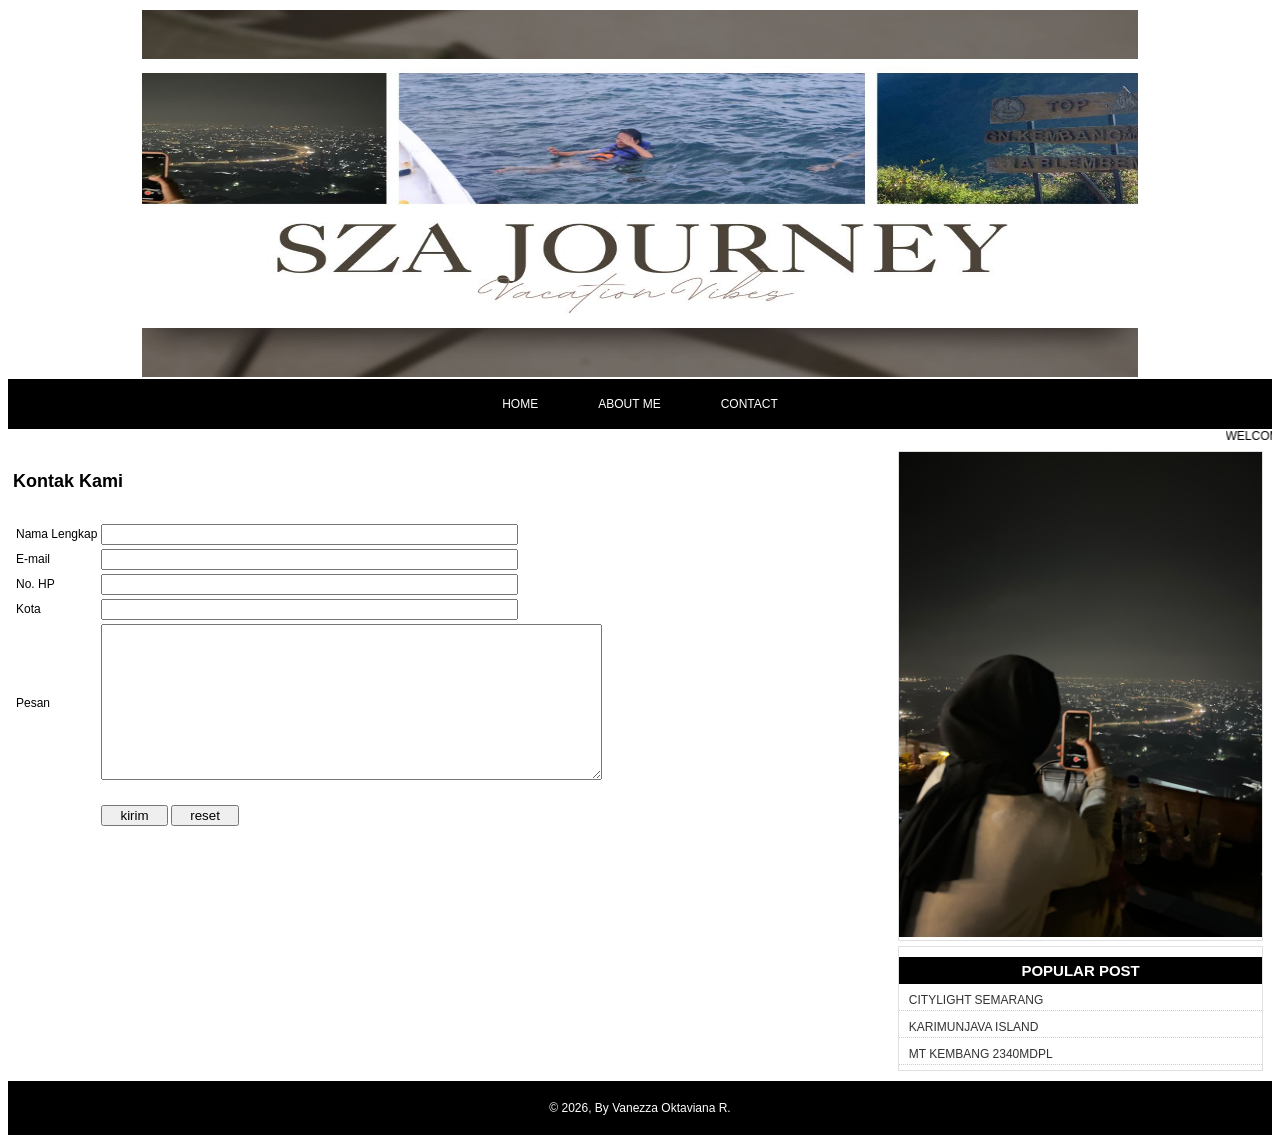
<file: kontak.html>
<!DOCTYPE html>
<html>
<head>
    <title>SZA JOURNEY</title>
    <link rel="stylesheet" type="text/css"
    media="all" href="style.css">
</head>
<body>
        <div id="layout">
            <!--INI BAGIAN HEADER-->
            <div id="header">
                <img src="szajourney.jpeg" class="header">
            </div>
        </div>
        <!--INI BAGIAN HEADER -->
        <div id="menu">
            <ul>
                <li><a href="index.html"> HOME </a></li>
                <li><a href="profil.html"> ABOUT ME </a></li>
                <li><a href="kontak.html"> CONTACT </a></li>
            </ul>
        </div>
        <div id=""runningtext>
            <marquee behavior="scroll" scrollamount="3" onmouseover="this.stop();" onmouseout="this.start();" direction="left">
                WELCOME TO SZA JOURNEY - This is my story, my travels, and the beauty I found along the way.
            </marquee>
        </div>
        <div id="sidebar">
            <div class="widget">
                <a href="https://share.google/qgjgibl5PwxUfrydw" target="blank"><img src="citylight.jpeg" class="iklan"></a>
            </div>
            <div class="widget">
                <h1 class="judulwidget">POPULAR POST</h1>
                <ul>
                    <li> <a href="citylight.jpeg">CITYLIGHT SEMARANG</a></li>
                    <li> <a href="laut.jpeg">KARIMUNJAVA ISLAND</a></li>
                    <li> <a href="gunung.jpeg">MT KEMBANG 2340MDPL</a></li>
                </ul>
            </div>
        </div>

        <!-- INI ISI DARI WEBSITE -->

<div id="isi">

    <h2> Kontak Kami </h2><br>
    <form>
        <table class="tablekontak">
            <tr>
                <td class="kolom1"> Nama Lengkap </td>
                <td class="kolom2"> <INPUT TYPE=text NAME=txtNama size="50"> </td>
            </tr>

            <tr>
                <td> E-mail </td>
                <td> <INPUT TYPE=text NAME=txtemail size="50"> </td>
            </tr>

            <tr>
                <td> No. HP </td>
                <td> <INPUT TYPE=text NAME=txtnohp size="50"> </td>
            </tr>

            <tr>
                <td> Kota </td>
                <td> <INPUT TYPE=text NAME=txtkota size="50"> </td>
            </tr>

            <tr>
                <td> Pesan </td>
                <td> <textarea cols="60" rows="10"></textarea> </td>
            </tr>

            <tr>
                <td>&nbsp;</td>
                <td>&nbsp;</td>
            </tr>

            <tr>
                <td>&nbsp;</td>
                <td>
                    <INPUT TYPE=submit NAME=kirim value="   kirim   ">
                    <INPUT TYPE=Reset Name=reset Value="   reset   ">
                </td>
            </tr>
        </table>
    </form>

</div>
    
    <!--BAGIAN FOOTER-->

    <div id="footer"> &copy 2026, By Vanezza Oktaviana R. </div>
</body>
</html>
</file>
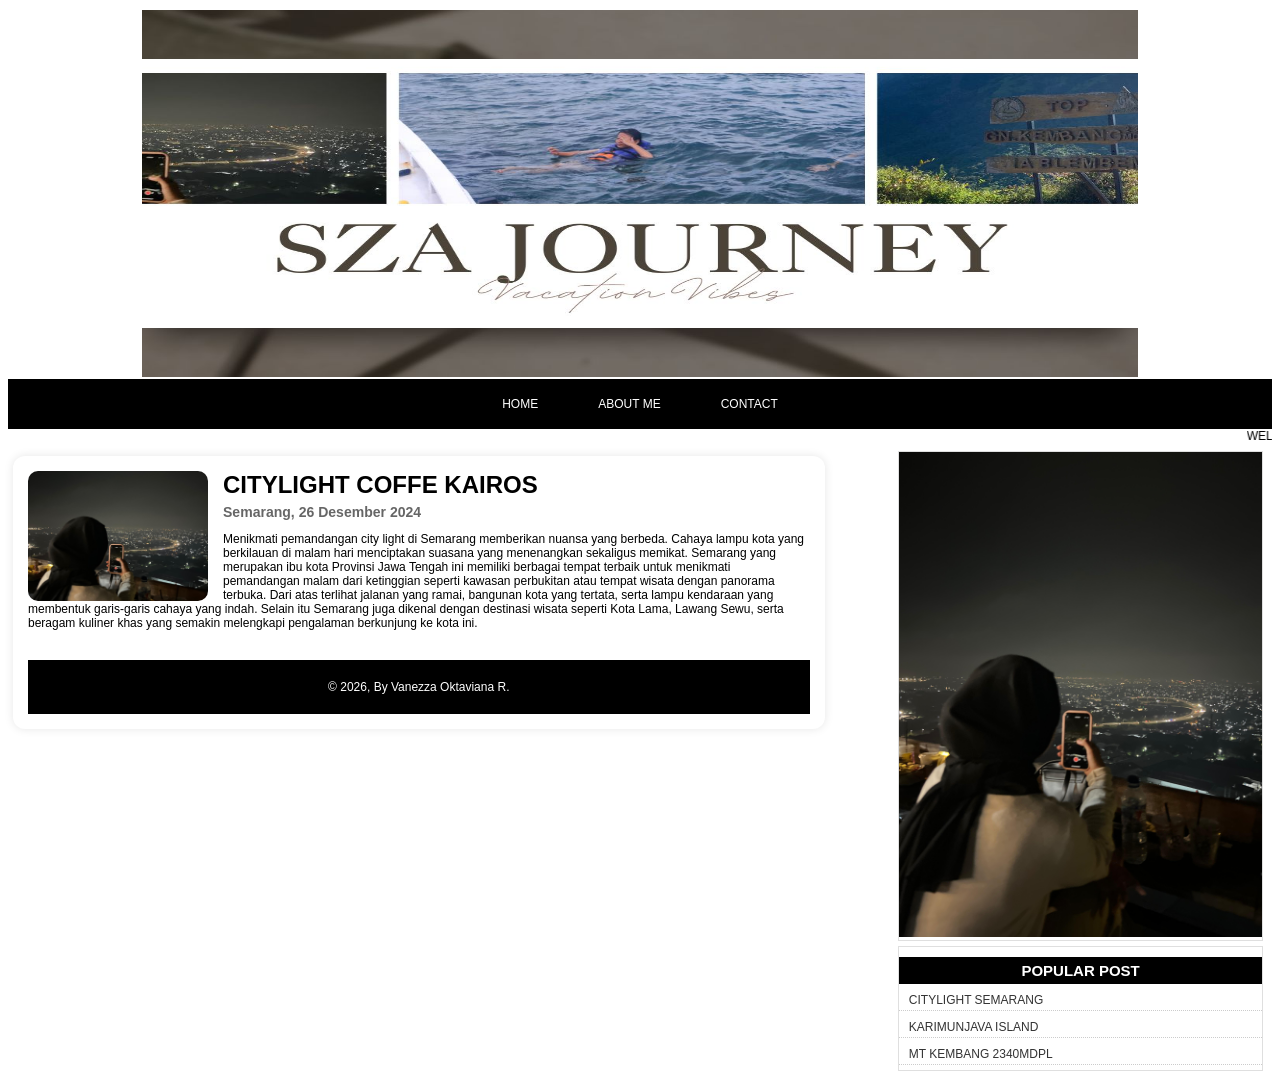
<file: postct.html>
<!DOCTYPE html>
<html>
<head>
    <title>SZA JOURNEY</title>
    <link rel="stylesheet" type="text/css"
    media="all" href="style.css">
</head>
<body>
        <div id="layout">
            <!--INI BAGIAN HEADER-->
            <div id="header">
                <img src="szajourney.jpeg" class="header">
            </div>
        </div>
        <!--INI BAGIAN HEADER -->
        <div id="menu">
            <ul>
                <li><a href="index.html"> HOME </a></li>
                <li><a href="profil.html"> ABOUT ME </a></li>
                <li><a href="kontak.html"> CONTACT </a></li>
            </ul>
        </div>
        <div id=""runningtext>
            <marquee behavior="scroll" scrollamount="3" onmouseover="this.stop();" onmouseout="this.start();" direction="left">
                WELCOME TO SZA JOURNEY - This is my story, my travels, and the beauty I found along the way.
            </marquee>
        </div>
        <div id="sidebar">
            <div class="widget">
                <a href="https://share.google/qgjgibl5PwxUfrydw" target="blank"><img src="citylight.jpeg" class="iklan"></a>
            </div>
            <div class="widget">
                <h1 class="judulwidget">POPULAR POST</h1>
                <ul>
                    <li> <a href="citylight.jpeg">CITYLIGHT SEMARANG</a></li>
                    <li> <a href="laut.jpeg">KARIMUNJAVA ISLAND</a></li>
                    <li> <a href="gunung.jpeg">MT KEMBANG 2340MDPL</a></li>
                </ul>
            </div>
        </div>

        <!-- INI ISI DARI WEBSITE -->
<div id="isi">
    <div class="isipost">
        <img src="citylight.jpeg" class="gambardepan">
        <h2> CITYLIGHT COFFE KAIROS </h2>
        <h3> Semarang, 26 Desember 2024 </h3>
        <p>Menikmati pemandangan city light di Semarang memberikan nuansa yang berbeda.
        Cahaya lampu kota yang berkilauan di malam hari menciptakan
        suasana yang menenangkan sekaligus memikat.
        Semarang yang merupakan ibu kota Provinsi Jawa Tengah ini memiliki berbagai tempat terbaik untuk menikmati pemandangan malam dari ketinggian seperti kawasan perbukitan atau tempat wisata dengan panorama terbuka. Dari atas terlihat jalanan yang ramai, bangunan kota yang tertata, serta lampu kendaraan yang membentuk garis-garis cahaya yang indah. Selain itu Semarang juga dikenal dengan destinasi wisata seperti Kota Lama, Lawang Sewu, serta beragam kuliner khas yang semakin melengkapi pengalaman berkunjung ke kota ini. </p>
    <!--BAGIAN FOOTER-->

    <div id="footer"> &copy 2026, By Vanezza Oktaviana R. </div>
</body>
</html>
</file>
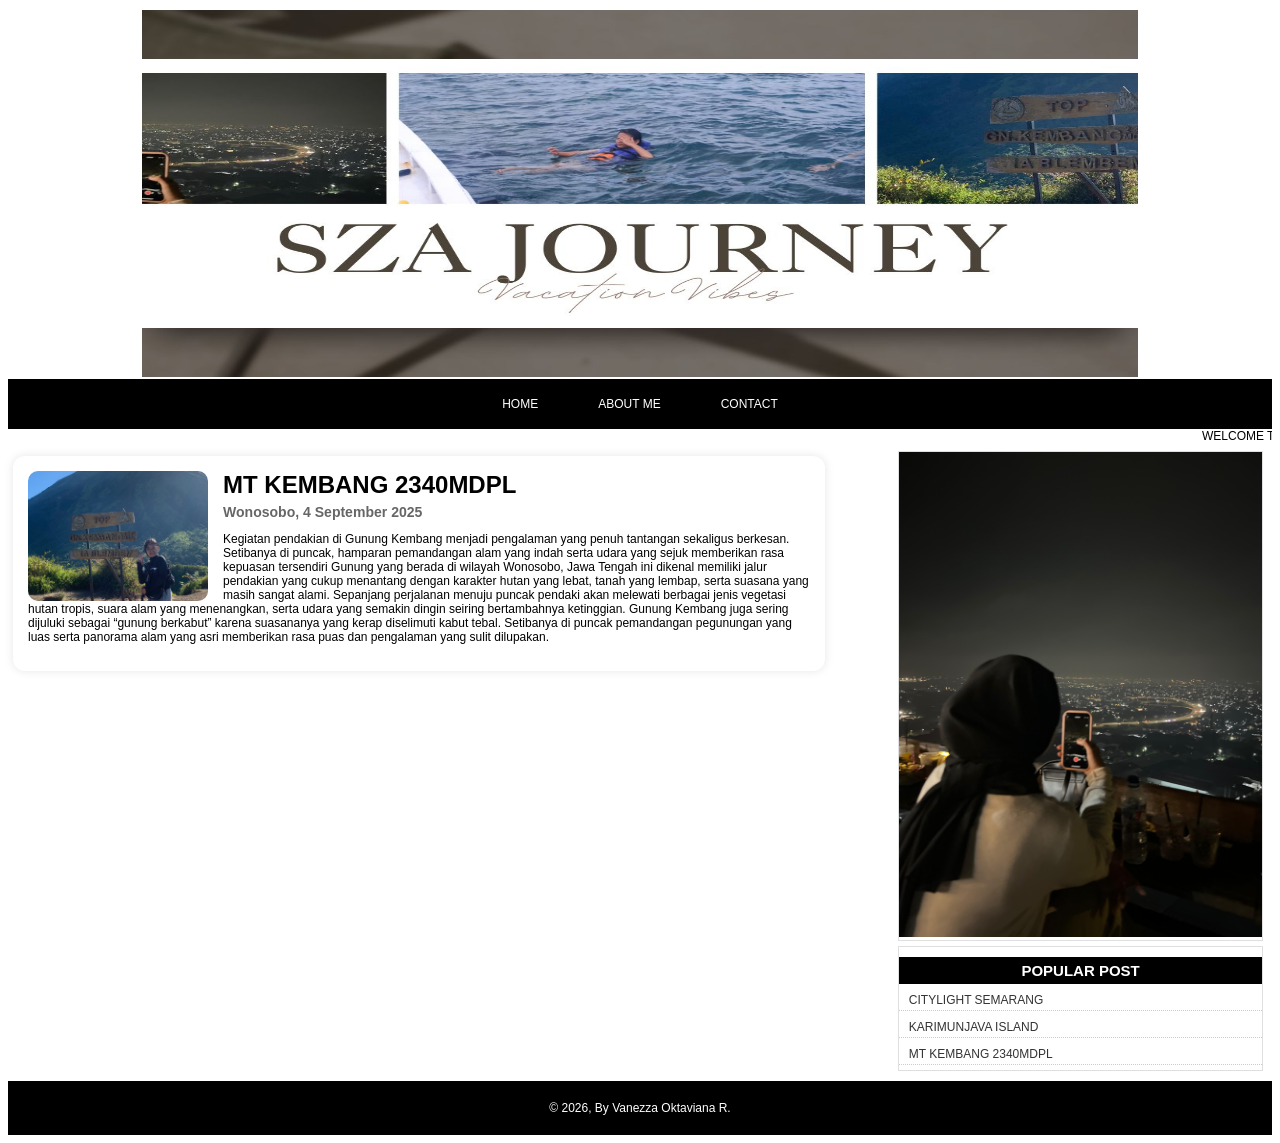
<file: postgng.html>
<!DOCTYPE html>
<html>
<head>
    <title>SZA JOURNEY</title>
    <link rel="stylesheet" type="text/css"
    media="all" href="style.css">
</head>
<body>
        <div id="layout">
            <!--INI BAGIAN HEADER-->
            <div id="header">
                <img src="szajourney.jpeg" class="header">
            </div>
        </div>
        <!--INI BAGIAN HEADER -->
        <div id="menu">
            <ul>
                <li><a href="index.html"> HOME </a></li>
                <li><a href="profil.html"> ABOUT ME </a></li>
                <li><a href="kontak.html"> CONTACT </a></li>
            </ul>
        </div>
        <div id=""runningtext>
            <marquee behavior="scroll" scrollamount="3" onmouseover="this.stop();" onmouseout="this.start();" direction="left">
                WELCOME TO SZA JOURNEY - This is my story, my travels, and the beauty I found along the way.
            </marquee>
        </div>
        <div id="sidebar">
            <div class="widget">
                <a href="https://share.google/qgjgibl5PwxUfrydw" target="blank"><img src="citylight.jpeg" class="iklan"></a>
            </div>
            <div class="widget">
                <h1 class="judulwidget">POPULAR POST</h1>
                <ul>
                    <li> <a href="citylight.jpeg">CITYLIGHT SEMARANG</a></li>
                    <li> <a href="laut.jpeg">KARIMUNJAVA ISLAND</a></li>
                    <li> <a href="gunung.jpeg">MT KEMBANG 2340MDPL</a></li>
                </ul>
            </div>
        </div>

        <!-- INI ISI DARI WEBSITE -->
<div id="isi">
    <div class="isipost">
        <img src="gunung.jpeg" class="gambardepan">
        <h2>MT KEMBANG 2340MDPL</h2>
        <h3>Wonosobo, 4 September 2025</h3>
        <p>Kegiatan pendakian di Gunung Kembang menjadi pengalaman yang penuh tantangan sekaligus berkesan. Setibanya di puncak,
        hamparan pemandangan alam yang indah serta udara yang sejuk memberikan rasa kepuasan tersendiri
        Gunung yang berada di wilayah Wonosobo, Jawa Tengah ini dikenal memiliki jalur pendakian yang cukup menantang dengan karakter hutan yang lebat, tanah yang lembap, serta suasana yang masih sangat alami. 
        Sepanjang perjalanan menuju puncak pendaki akan melewati berbagai jenis vegetasi hutan tropis, suara alam yang menenangkan, serta udara yang semakin dingin seiring bertambahnya ketinggian. 
        Gunung Kembang juga sering dijuluki sebagai “gunung berkabut” karena suasananya yang kerap diselimuti kabut tebal. Setibanya di puncak pemandangan pegunungan yang luas serta panorama alam yang asri 
        memberikan rasa puas dan pengalaman yang sulit dilupakan.
        </p>
    </div>

    </div>
    
    <!--BAGIAN FOOTER-->

    <div id="footer"> &copy 2026, By Vanezza Oktaviana R. </div>
</body>
</html>
</file>
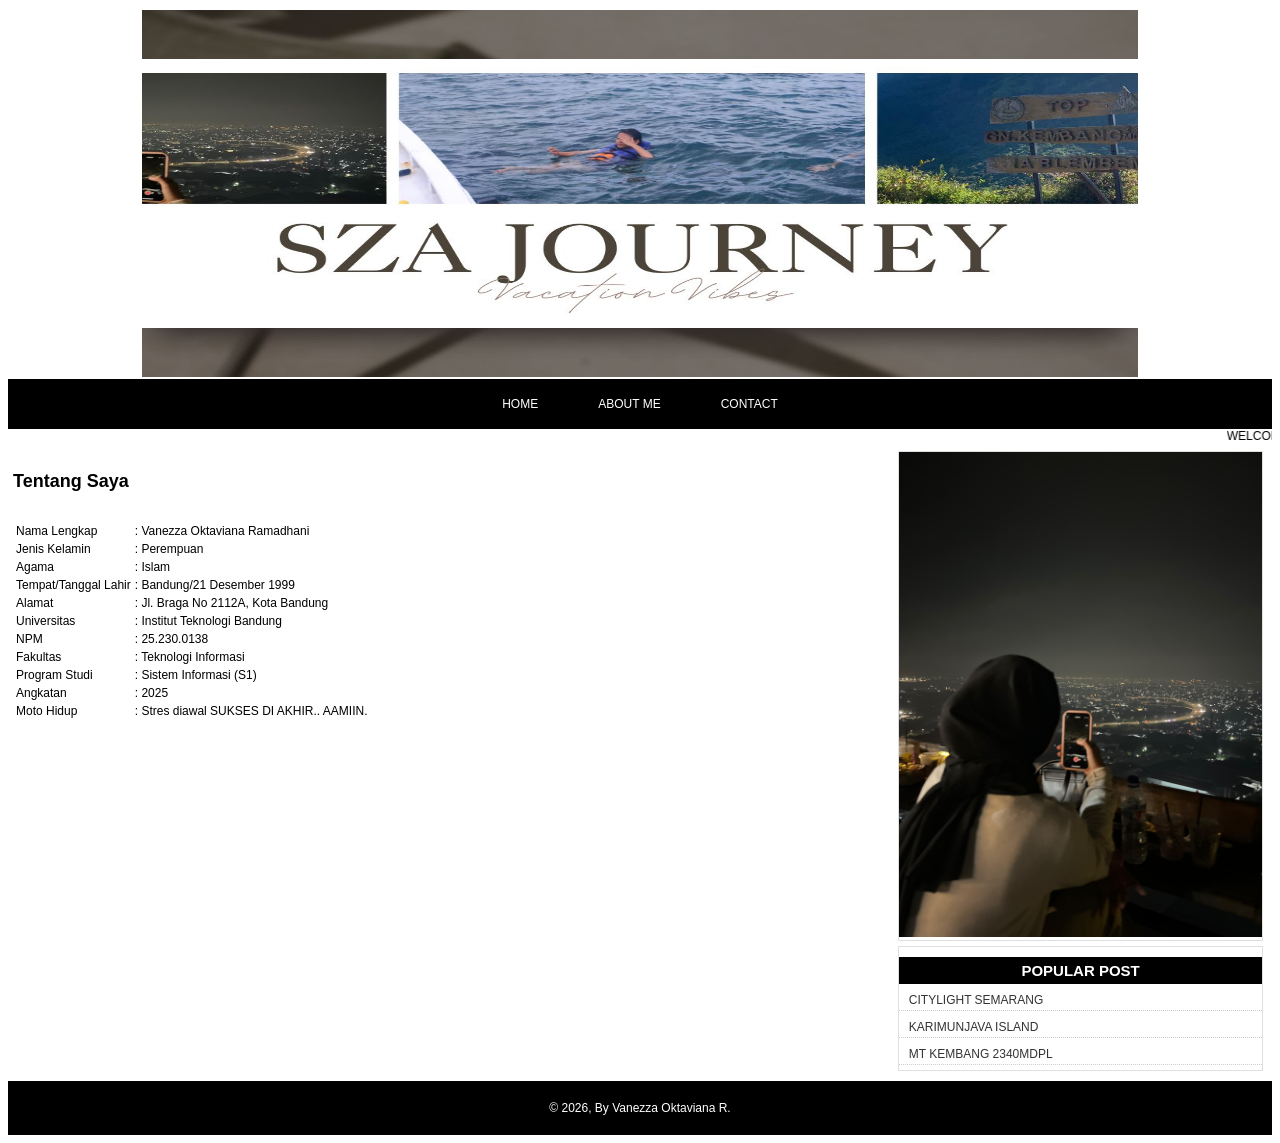
<file: profil.html>
<!DOCTYPE html>
<html>
<head>
    <title>SZA JOURNEY</title>
    <link rel="stylesheet" type="text/css"
    media="all" href="style.css">
</head>
<body>
        <div id="layout">
            <!--INI BAGIAN HEADER-->
            <div id="header">
                <img src="szajourney.jpeg" class="header">
            </div>
        </div>
        <!--INI BAGIAN HEADER -->
        <div id="menu">
            <ul>
                <li><a href="index.html"> HOME </a></li>
                <li><a href="profil.html"> ABOUT ME </a></li>
                <li><a href="kontak.html"> CONTACT </a></li>
            </ul>
        </div>
        <div id=""runningtext>
            <marquee behavior="scroll" scrollamount="3" onmouseover="this.stop();" onmouseout="this.start();" direction="left">
                WELCOME TO SZA JOURNEY - This is my story, my travels, and the beauty I found along the way.
            </marquee>
        </div>
        <div id="sidebar">
            <div class="widget">
                <a href="https://share.google/qgjgibl5PwxUfrydw" target="blank"><img src="citylight.jpeg" class="iklan"></a>
            </div>
            <div class="widget">
                <h1 class="judulwidget">POPULAR POST</h1>
                <ul>
                    <li> <a href="citylight.jpeg">CITYLIGHT SEMARANG</a></li>
                    <li> <a href="laut.jpeg">KARIMUNJAVA ISLAND</a></li>
                    <li> <a href="gunung.jpeg">MT KEMBANG 2340MDPL</a></li>
                </ul>
            </div>
        </div>

    <!-- INI ISI DARI WEBSITE -->
<div id="isi">

    <h2> Tentang Saya </h2><br>
    <table class="table">
        <tr>
            <td> Nama Lengkap </td>
            <td> : Vanezza Oktaviana Ramadhani </td>
        </tr>
        <tr>
            <td> Jenis Kelamin </td>
            <td> : Perempuan </td>
        </tr>
        <tr>
            <td> Agama </td>
            <td> : Islam </td>
        </tr>
        <tr>
            <td> Tempat/Tanggal Lahir </td>
            <td> : Bandung/21 Desember 1999 </td>
        </tr>
        <tr>
            <td> Alamat </td>
            <td> : Jl. Braga No 2112A, Kota Bandung </td>
        </tr>
        <tr>
            <td> Universitas </td>
            <td> : Institut Teknologi Bandung </td>
        </tr>
        <tr>
            <td> NPM </td>
            <td> : 25.230.0138 </td>
        </tr>
        <tr>
            <td> Fakultas </td>
            <td> : Teknologi Informasi </td>
        </tr>
        <tr>
            <td> Program Studi </td>
            <td> : Sistem Informasi (S1) </td>
        </tr>
        <tr>
            <td> Angkatan </td>
            <td> : 2025 </td>
        </tr>
        <tr>
            <td> Moto Hidup </td>
            <td> : Stres diawal SUKSES DI AKHIR.. AAMIIN. </td>
        </tr>
    </table>

</div>

    <!--BAGIAN FOOTER-->
<br>
<br>
    <div id="footer"> &copy 2026, By Vanezza Oktaviana R. </div>
</body>
</html>
</file>
<file: style.css>
* {
  box-sizing: border-box;
}

/* pengaturan tampilan untuk bodynya */

body {
    background-color: white;
    text-align: left;
    font-family: Verdana, Tahoma, Helvetica;
    font-size: 12px;
}

/* PENGATURAN TAMPILAN UNTUK LAYOUT UTAMA */

#layout {
    background  : #fff;
    max-width   : 1000px;
    width       : 100%;
    margin      : auto;
    text-align  : left;
    padding     : 2px;
}

#header {
    width           : 100%;
    height          : 367px;
    background-color: #02a2d8;
    position        : relative;
}

.header {
    width   : 100%;
    height  : 367px;
}

/*PENGATURAN TAMPILAN UNTUK MENU */

/* MENU */
#menu{
    background:black;
}

#menu ul{
    margin:0;
    padding:0;
    list-style:none;
    display:flex;
    justify-content:center;
}

#menu ul li a{
    color:white;
    text-decoration:none;
    padding:18px 30px;
    display:block;
}

#menu ul li a:hover{
    background:#ff1493;
}

#runningtext{
    width: 100%;
    height: 25px;
    padding: 0px;
    margin: 5px 0 5px 0;
    background-color: white;
    color: black;
    position: relative;
}


/* pengaturan untuk sidebar */

#sidebar{
    padding         : 5px;
    width           : 30%;
    background-color: white;
    position        : relative;
    float           : right;
    border-width    : 1px;
}

.widget{
    width           : 99%;
    margin-bottom   : 5px;
    background      : #ffffff;
    border-top      : 1px solid #DFDFDF;
    border-bottom   : 1px solid #DFDFDF;
    border-right    : 1px solid #DFDFDF;
    border-left     : 1px solid #DFDFDF;
    font-size       : 100%;
    margin          : 0px 0px 5px 0px;
}

.iklan{
    max-width: 100%;
    height: auto;
}

.judulwidget{
    background      : black;
    padding         : 5px 10px 5px 10px;
    margin          : center;
    text-align      : center;
    color           : white;
    font-weight     : bold;
    font-size       : 15px;
    margin-bottom   : 5px;
}

.widget ul{
    margin          : 0px 0px 0px 0px;
    padding         : 0px 0px 0px 0px;
    list-style-type : none;
}

.widget li{
    padding             : 0px 0px 0px 0px;
    background-position : left;
    background-repeat   : no-repeat;
    color               : #333333;
}

.widget li a{
    color           : #333333;
    border-bottom   : 1px dotted #cccccc;
    text-decoration : none;
    display         : block;
    margin-bottom   : 5px;
    padding         : 4px 5px 3px 10px;
}

.widget li a:hover{
    color : blue;
}

#isi{
    padding         : 5px;
    width           : 65%;
    height          : auto;
    background-color: white;
    position        : relative;
    margin-top      : 5px;
}

.isipost{
    background:white;
    padding:15px;
    margin-bottom:20px;
    border-radius:12px;
    overflow:hidden;
    box-shadow:0 0 10px rgba(0,0,0,0.1);
}

.gambardepan{
    width:180px;
    height:130px;
    object-fit:cover;
    float:left;
    margin-right:15px;
    border-radius:10px;
}

.isipost h2{
    margin:0;
    font-size:24px;
    align-items: flex-start;
}

.isipost h3{
    margin:5px 0;
    color:#666;
    align-items: flex-start;
}

.isipost a{
    color:#ff1493;
    text-decoration:none;
    font-weight:bold;
    align-items: flex-start;
}
/* FOOTER */
#footer{
    clear:both;
    background:black;
    color:white;
    text-align:center;
    padding:20px;
    margin-top:30px;
}

/* ===================== */
/*      RESPONSIVE       */
/* ===================== */
@media (max-width: 600px) {

  * {
    box-sizing: border-box;
  }

  body {
    margin: 0;
  }

  /* layout utama */
  #layout {
    width: 100% !important;
    max-width: 100% !important;
    padding: 10px !important;
  }

  /* paksa semua jadi satu kolom */
  #isi, #sidebar {
    width: 100% !important;
    float: none !important;
    display: block !important;
  }

  /* hapus efek float dari gambar */
  .gambardepan {
    width: 100% !important;
    height: auto !important;
    float: none !important;
    margin: 0 0 10px 0 !important;
  }

  /* gambar global */
  img {
    max-width: 100% !important;
    height: auto !important;
    display: block;
  }

  /* menu jadi ke bawah */
  #menu ul {
    flex-direction: column !important;
    align-items: center;
  }

  #menu ul li a {
    padding: 12px !important;
    width: 100%;
    text-align: center;
  }

  /* header tidak terlalu tinggi */
  #header, .header {
    height: auto !important;
  }

  /* text biar rapi */
  h1, h2, h3, p {
    word-wrap: break-word;
  }

}
</file>
